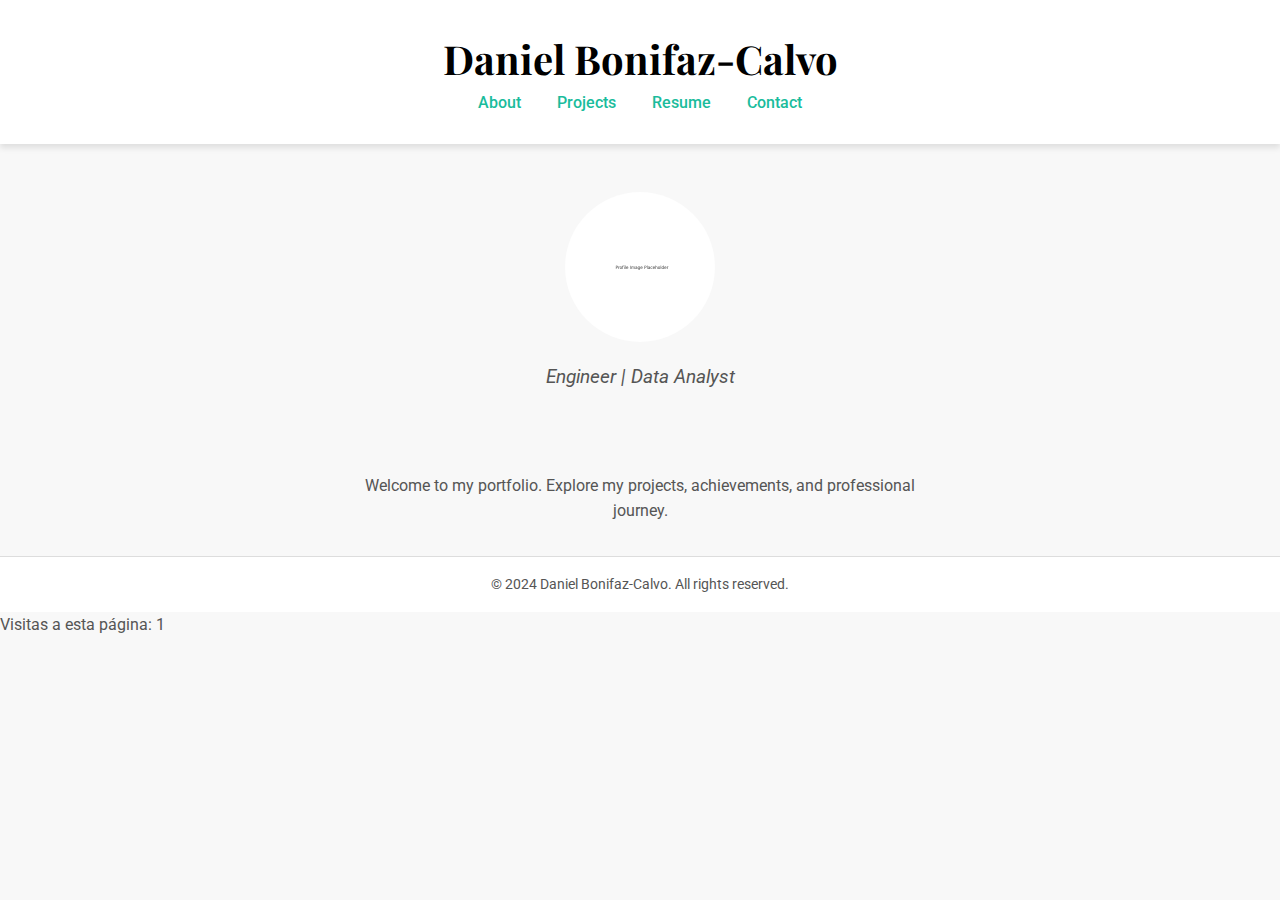
<file: index.html>
<!DOCTYPE html>
<html lang="en">
<head>

<!-- Google Analytics -->
<script async src="https://www.googletagmanager.com/gtag/js?id=G-LZ9S4N8PXV"></script>
<script>
    window.dataLayer = window.dataLayer || [];
    function gtag(){dataLayer.push(arguments);}
    gtag('js', new Date());
    gtag('config', 'G-LZ9S4N8PXV');
</script>

    <meta charset="UTF-8">
    <meta name="viewport" content="width=device-width, initial-scale=1.0">
    <title>Daniel Bonifaz-Calvo Portfolio</title>
    <link rel="stylesheet" href="styles/style.css">
    <link rel="icon" href="https://raw.githubusercontent.com/bonifazdaniel/danielbonifazportfolio/main/assets/yo.ico" type="image/x-icon">
    <link href="https://fonts.googleapis.com/css2?family=Playfair+Display:wght@400;700&family=Roboto:wght@300;400;500&display=swap" rel="stylesheet">
</head>
<body>
    <header>
        <h1>Daniel Bonifaz-Calvo</h1>
        <nav>
            <a href="about.html">About</a>
            <a href="projects.html">Projects</a>
            <a href="resume.html">Resume</a>
            <a href="contact.html">Contact</a>
        </nav>
    </header>
    <main>
        <section class="hero">
            <img src="assets/profile_image.png" alt="Daniel Bonifaz-Calvo" class="profile-image">
            <p class="tagline">Engineer | Data Analyst</p>
        </section>
        <section class="intro">
            <p>Welcome to my portfolio. Explore my projects, achievements, and professional journey.</p>
        </section>
    </main>
    <footer>
        <p>&copy; 2024 Daniel Bonifaz-Calvo. All rights reserved.</p>
    </footer>

<p>Visitas a esta página: <span id="contador">Cargando...</span></p>
<script src="public/js/contador.js"></script>


</body>
</html>
</file>
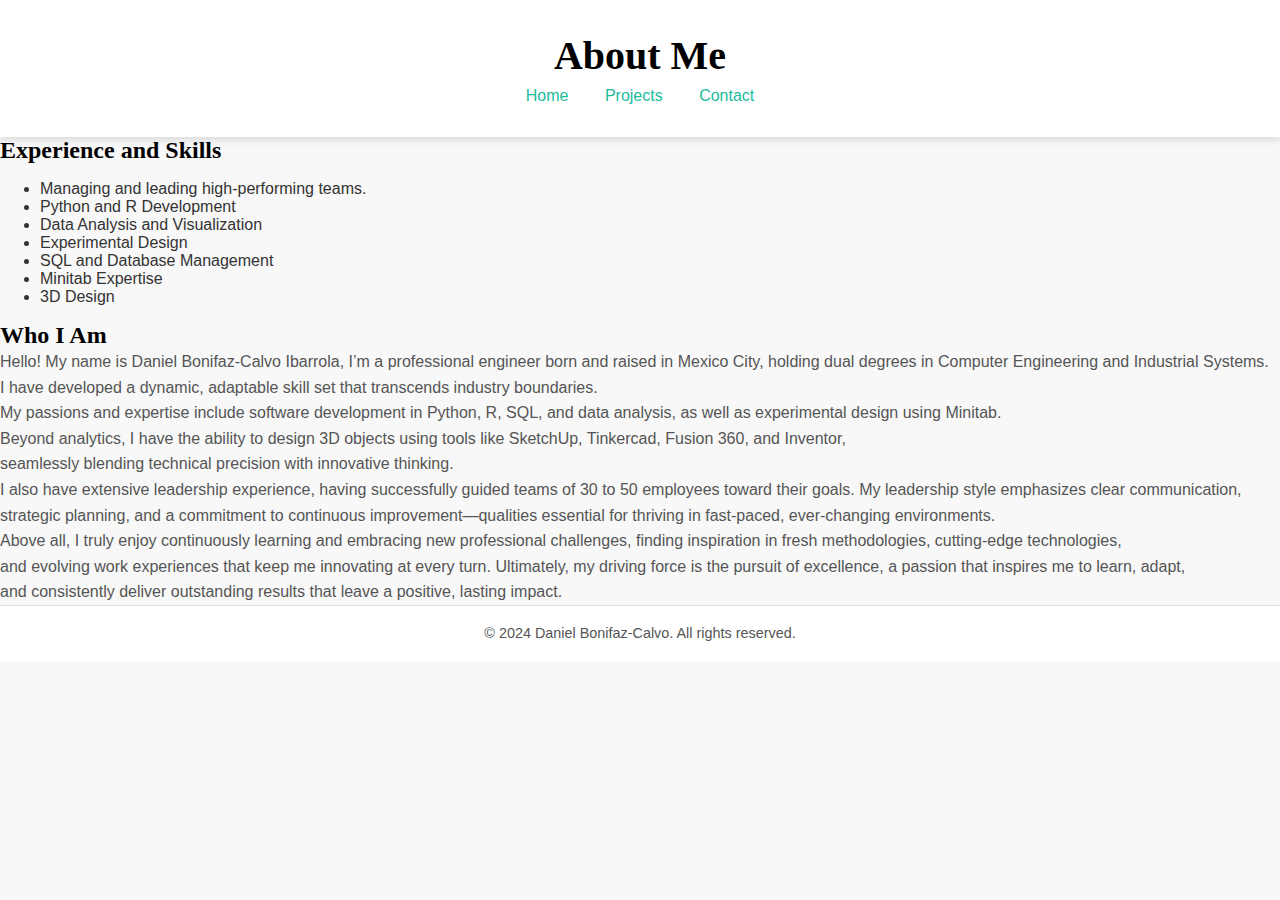
<file: about.html>
<!DOCTYPE html>
<html lang="en">
<head>
    <meta charset="UTF-8">
    <meta name="viewport" content="width=device-width, initial-scale=1.0">
    <title>About - Daniel Bonifaz-Calvo</title>
    <link rel="stylesheet" href="styles/style.css">
    <link rel="icon" href="https://raw.githubusercontent.com/bonifazdaniel/danielbonifazportfolio/main/assets/yo.ico" type="image/x-icon">
</head>
<body>
    <header>
        <h1>About Me</h1>
        <nav>
            <a href="index.html">Home</a>
            <a href="projects.html">Projects</a>
            <a href="contact.html">Contact</a>
        </nav>
    </header>
    <main>

        <section>
            <h2>Experience and Skills</h2>
            <ul>
                <li>Managing and leading high-performing teams.</li>
                <li>Python and R Development</li>
                <li>Data Analysis and Visualization</li>
                <li>Experimental Design</li>
                <li>SQL and Database Management</li>
                <li>Minitab Expertise</li>
                <li>3D Design</li>
            </ul>
        
        <section>
            <h2>Who I Am</h2>
           
                <p>Hello! My name is Daniel Bonifaz-Calvo Ibarrola, I’m a professional engineer born and raised in Mexico City, holding dual degrees in Computer Engineering and Industrial Systems.
                <p>I have developed a dynamic, adaptable skill set that transcends industry boundaries.
            </p>
                <p>My passions and expertise include software development in Python, R, SQL, and data analysis, as well as experimental design using Minitab.
                <p>Beyond analytics, I have the ability to design 3D objects using tools like SketchUp, Tinkercad, Fusion 360, and Inventor,
                <p>seamlessly blending technical precision with innovative thinking.
            </p>
                <p>I also have extensive leadership experience, having successfully guided teams of 30 to 50 employees toward their goals. My leadership style emphasizes clear communication,
                <p>strategic planning, and a commitment to continuous improvement—qualities essential for thriving in fast-paced, ever-changing environments.
            </p>
                <p>Above all, I truly enjoy continuously learning and embracing new professional challenges, finding inspiration in fresh methodologies, cutting-edge technologies,
                <p>and evolving work experiences that keep me innovating at every turn. Ultimately, my driving force is the pursuit of excellence, a passion that inspires me to learn, adapt,
                <p>and consistently deliver outstanding results that leave a positive, lasting impact.
            </p>
        </section>
        
        </section>
    </main>
    <footer>
        <p>&copy; 2024 Daniel Bonifaz-Calvo. All rights reserved.</p>
    </footer>
</body>
</html>
</file>
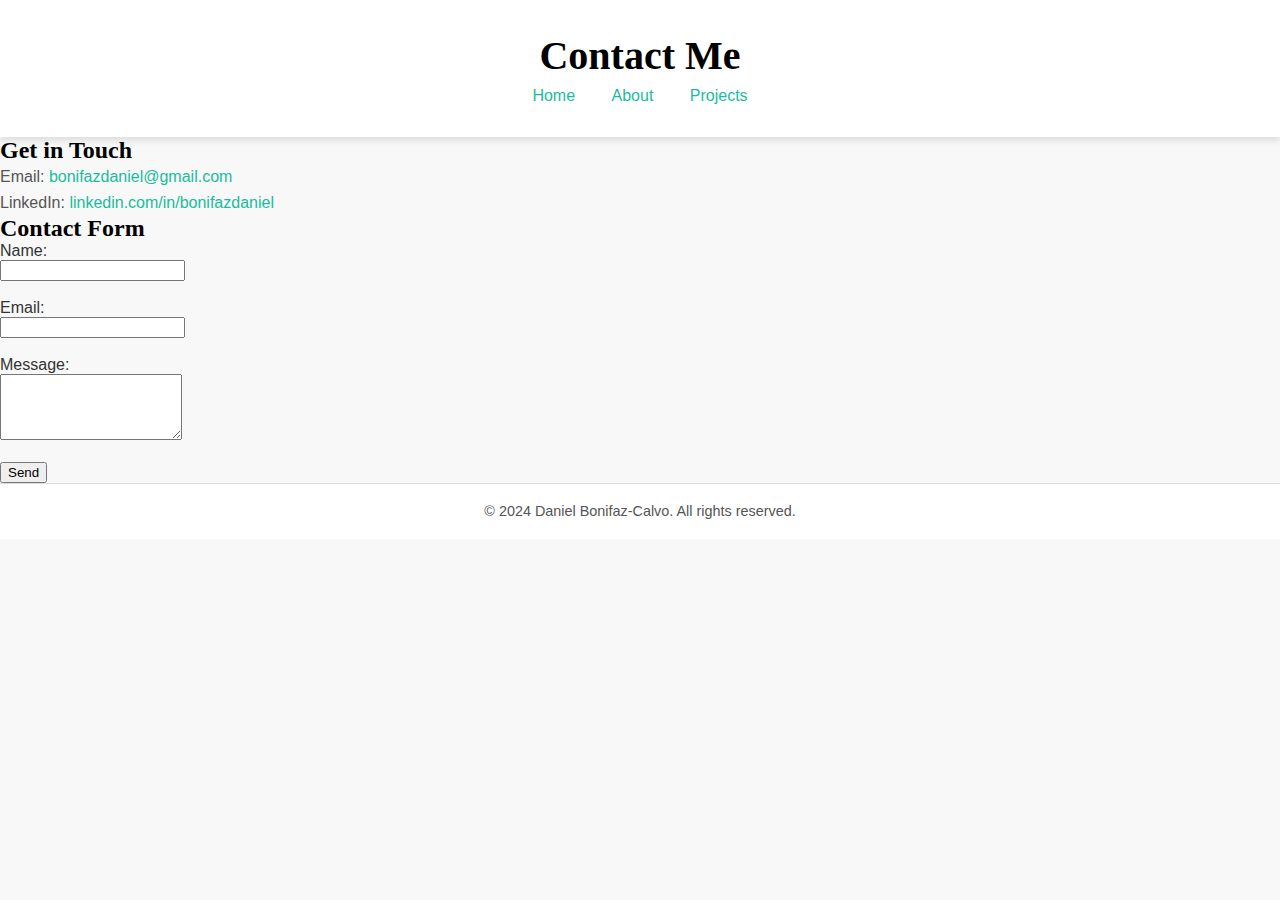
<file: contact.html>
<!DOCTYPE html>
<html lang="en">
<head>
    <meta charset="UTF-8">
    <meta name="viewport" content="width=device-width, initial-scale=1.0">
    <title>Contact - Daniel Bonifaz-Calvo</title>
    <link rel="stylesheet" href="styles/style.css">
    <link rel="icon" href="https://raw.githubusercontent.com/bonifazdaniel/danielbonifazportfolio/main/assets/yo.ico" type="image/x-icon">
</head>
<body>
    <header>
        <h1>Contact Me</h1>
        <nav>
            <a href="index.html">Home</a>
            <a href="about.html">About</a>
            <a href="projects.html">Projects</a>
        </nav>
    </header>
    <main class="contact-page">
        <section>
            <h2>Get in Touch</h2>
            <p>Email: <a href="mailto:bonifazdaniel@gmail.com">bonifazdaniel@gmail.com</a></p>
            <p>LinkedIn: <a href="https://www.linkedin.com/in/bonifazdaniel" target="_blank">linkedin.com/in/bonifazdaniel</a></p>
        </section>
        <section>
            <h2>Contact Form</h2>
            <form id="contactForm" action="https://formspree.io/f/mgvenbrb" method="POST">
                <label for="name">Name:</label><br>
                <input type="text" id="name" name="name" required><br><br>
                <label for="email">Email:</label><br>
                <input type="email" id="email" name="email" required><br><br>
                <label for="message">Message:</label><br>
                <textarea id="message" name="message" rows="4" required></textarea><br><br>
                <button type="submit">Send</button>
            </form>
            <p id="formFeedback" style="display: none; color: green;">Thank you for your message!</p>
        </section>
    </main>
    <footer>
        <p>&copy; 2024 Daniel Bonifaz-Calvo. All rights reserved.</p>
    </footer>
    <script>
        // Script para manejar el formulario
        document.getElementById("contactForm").addEventListener("submit", function (event) {
            event.preventDefault(); // Evita que la página se recargue

            const form = event.target;

            // Enviar los datos del formulario a Formspree
            fetch(form.action, {
                method: form.method,
                body: new FormData(form),
                headers: {
                    'Accept': 'application/json'
                }
            }).then(response => {
                if (response.ok) {
                    // Mostrar mensaje de agradecimiento
                    document.getElementById("formFeedback").style.display = "block";
                    form.style.display = "none"; // Ocultar el formulario
                } else {
                    alert("There was a problem submitting your form. Please try again.");
                }
            }).catch(error => {
                alert("There was an error: " + error.message);
            });
        });
    </script>
</body>
</html>
</file>
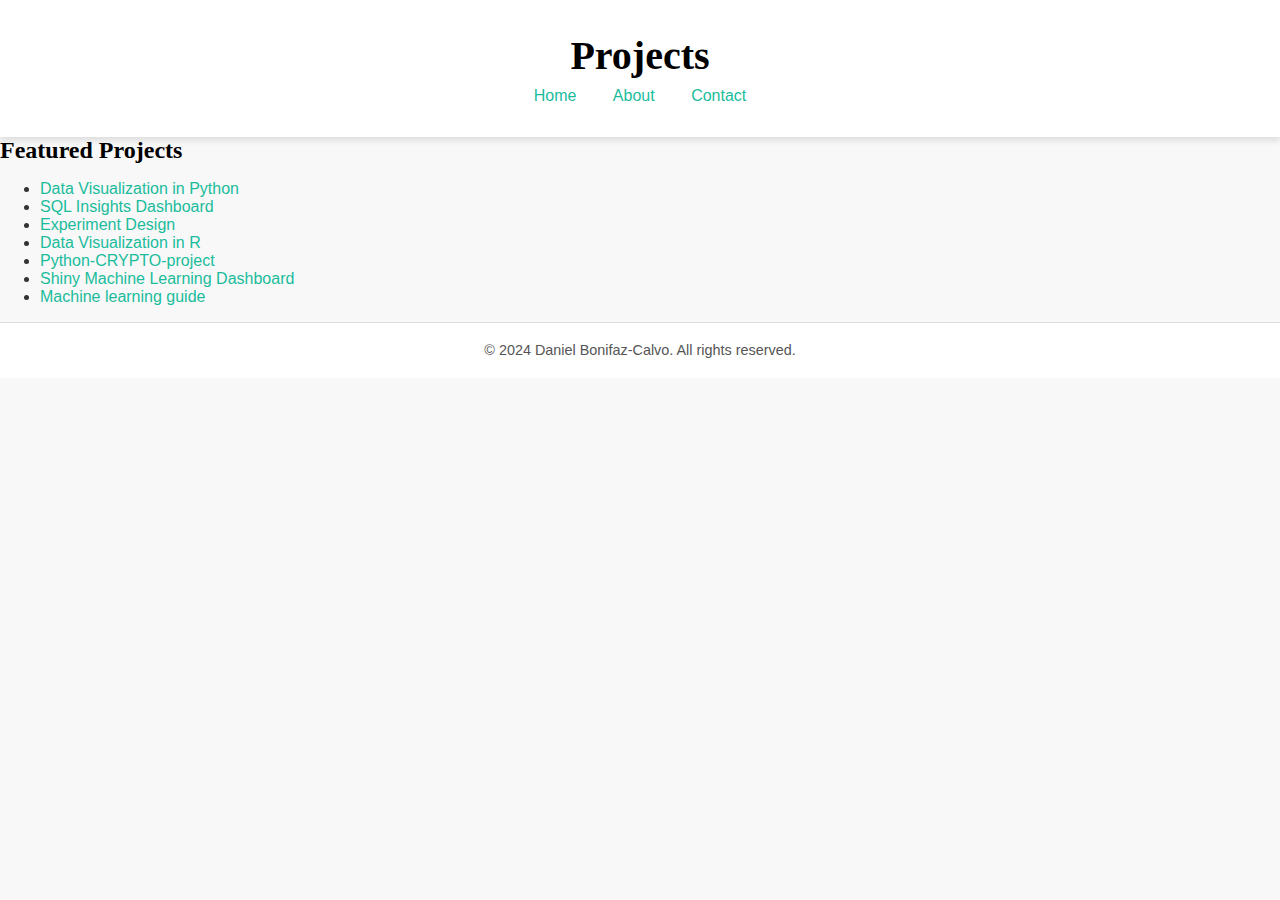
<file: projects.html>
<!DOCTYPE html>
<html lang="en">
<head>
    <meta charset="UTF-8">
    <meta name="viewport" content="width=device-width, initial-scale=1.0">
    <title>Projects - Daniel Bonifaz-Calvo</title>
    <link rel="stylesheet" href="styles/style.css">
    <link rel="icon" href="https://raw.githubusercontent.com/bonifazdaniel/danielbonifazportfolio/main/assets/yo.ico" type="image/x-icon">
</head>
<body>
    <header>
        <h1>Projects</h1>
        <nav>
            <a href="index.html">Home</a>
            <a href="about.html">About</a>
            <a href="contact.html">Contact</a>
            
        </nav>
    </header>
    <main>
        <section>
            <h2>Featured Projects</h2>
            <ul>
                <li><a href="projects/python_visualization.html">Data Visualization in Python</a></li>
                <li><a href="projects/sql_dashboard.html">SQL Insights Dashboard</a></li>
                <li><a href="projects/experiment_design.html">Experiment Design</a></li>
                <li><a href="projects/r_visualization.html">Data Visualization in R</a></li>
                <li><a href="https://github.com/bonifazdaniel/Python-CRYPTO-project" target="_blank">Python-CRYPTO-project</a></li>
                <li><a href="https://github.com/bonifazdaniel/Shiny-Machine-Learning-Dashboard" target="_blank">Shiny Machine Learning Dashboard</a></li>
                <li><a href="https://github.com/bonifazdaniel/ml-guide" target=" _blank">Machine learning guide</a></li>
            </ul>
        </section>
    </main>
    <footer>
        <p>&copy; 2024 Daniel Bonifaz-Calvo. All rights reserved.</p>
    </footer>
</body>
</html>
</file>
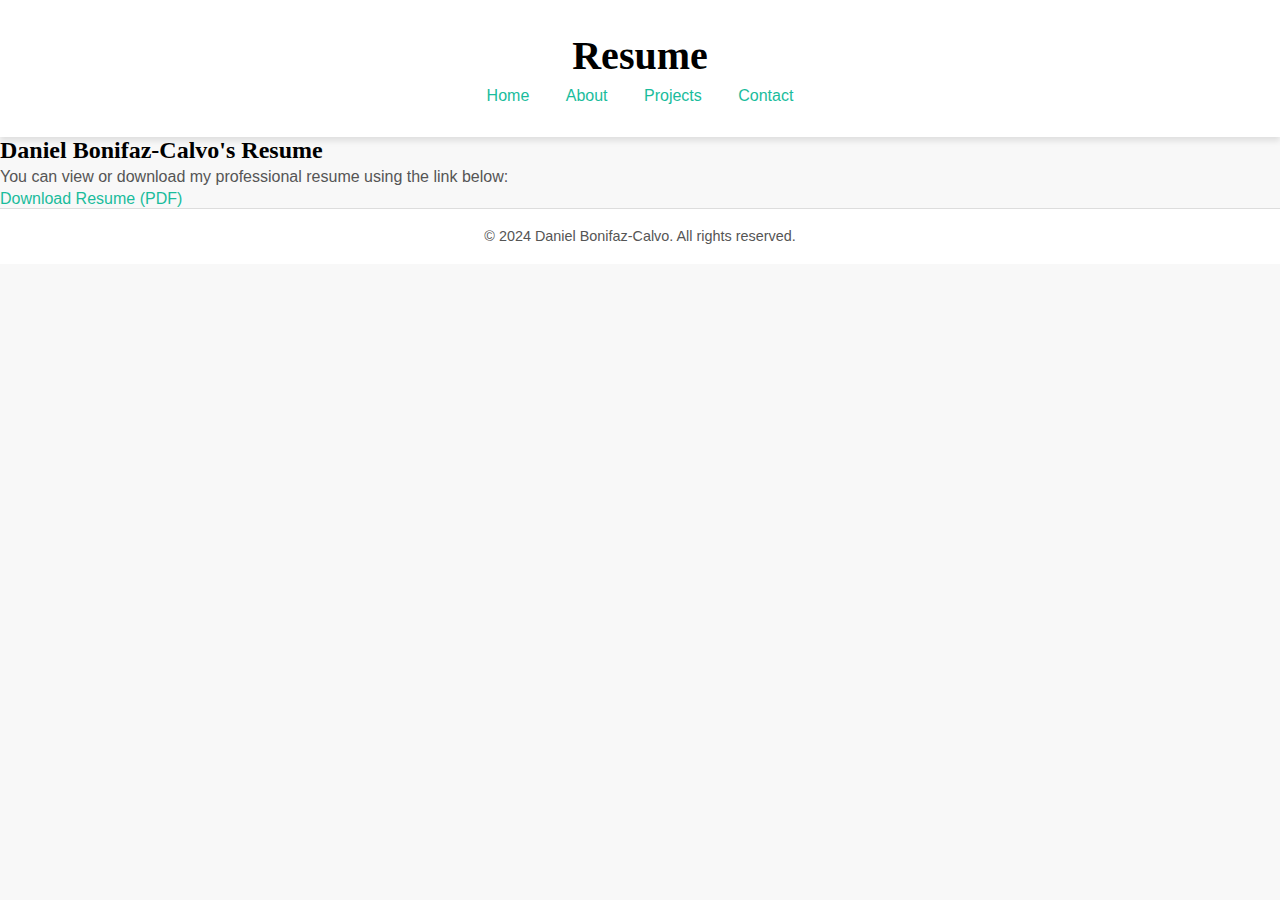
<file: resume.html>
<!DOCTYPE html>
<html lang="en">
<head>
    <meta charset="UTF-8">
    <meta name="viewport" content="width=device-width, initial-scale=1.0">
    <title>Resume - Daniel Bonifaz-Calvo</title>
    <link rel="stylesheet" href="styles/style.css">
    <link rel="icon" href="https://raw.githubusercontent.com/bonifazdaniel/danielbonifazportfolio/main/assets/yo.ico" type="image/x-icon">
</head>
<body>
    <header>
        <h1>Resume</h1>
        <nav>
            <a href="index.html">Home</a>
            <a href="about.html">About</a>
            <a href="projects.html">Projects</a>
            <a href="contact.html">Contact</a>
        </nav>
    </header>
    <main>
        <section id="resume-content">
            <h2>Daniel Bonifaz-Calvo's Resume</h2>
            <p>You can view or download my professional resume using the link below:</p>
            <a href="https://github.com/bonifazdaniel/danielbonifazportfolio/raw/main/assets/CV%20DBCI.pdf"
               target="_blank" 
               class="download-link">Download Resume (PDF)</a>
        </section>
    </main>
    <footer>
        <p>&copy; 2024 Daniel Bonifaz-Calvo. All rights reserved.</p>
    </footer>
</body>
</html>
</file>
<file: styles/style.css>
/* Global styles */
body {
    font-family: 'Roboto', sans-serif;
    color: #333;
    margin: 0;
    padding: 0;
    background-color: #f8f8f8;
}

h1, h2, h3 {
    font-family: 'Playfair Display', serif;
    color: #000;
    margin: 0;
}

p {
    line-height: 1.6;
    margin: 0;
    color: #555;
}

a {
    color: #1abc9c;
    text-decoration: none;
}

a:hover {
    text-decoration: underline;
}

/* Header */
header {
    text-align: center;
    padding: 2rem 1rem;
    background-color: #fff;
    box-shadow: 0 4px 6px rgba(0, 0, 0, 0.1);
}

header h1 {
    font-size: 2.5rem;
    margin-bottom: 0.5rem;
}

header nav a {
    margin: 0 1rem;
    font-weight: 500;
    font-size: 1rem;
}

header nav a:hover {
    color: #c19a6b;
}

/* Hero section */
.hero {
    text-align: center;
    margin: 3rem auto;
}

.profile-image {
    width: 150px;
    height: 150px;
    border-radius: 50%;
    margin-bottom: 1rem;
}

.tagline {
    font-size: 1.2rem;
    color: #555;
    font-style: italic;
}

/* Intro section */
.intro {
    text-align: center;
    padding: 2rem 1rem;
    max-width: 600px;
    margin: 0 auto;
}

/* Footer */
footer {
    text-align: center;
    padding: 1rem 0;
    background-color: #fff;
    color: #555;
    font-size: 0.9rem;
    border-top: 1px solid #ddd;
}
</file>
